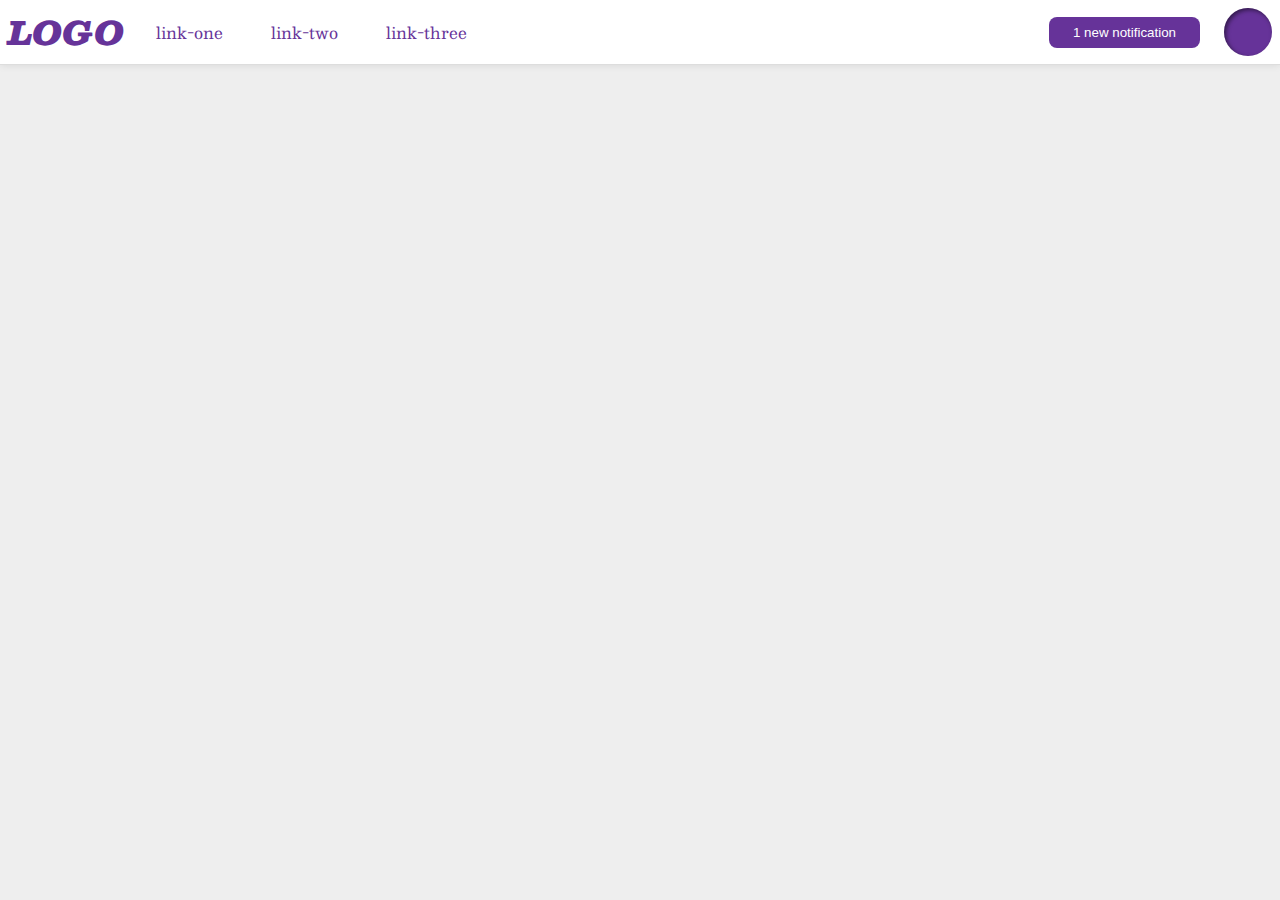
<file: flex/03-flex-header-2/index.html>
<!DOCTYPE html>
<html lang="en">

<head>
  <meta charset="UTF-8">
  <meta http-equiv="X-UA-Compatible" content="IE=edge">
  <meta name="viewport" content="width=device-width, initial-scale=1.0">
  <title>Flex Header 2</title>
  <link rel="stylesheet" href="style.css">
</head>

<body>
  <div class="header">
    <div>
      <div class="logo">
        LOGO
      </div>
      <ul class="links">
        <li><a href="google.com">link-one</a></li>
        <li><a href="google.com">link-two</a></li>
        <li><a href="google.com">link-three</a></li>
      </ul>
    </div>

    <div>
      <button class="notifications">
        1 new notification
      </button>
      <div class="profile-image"></div>
    </div>
  </div>
</body>

</html>
</file>
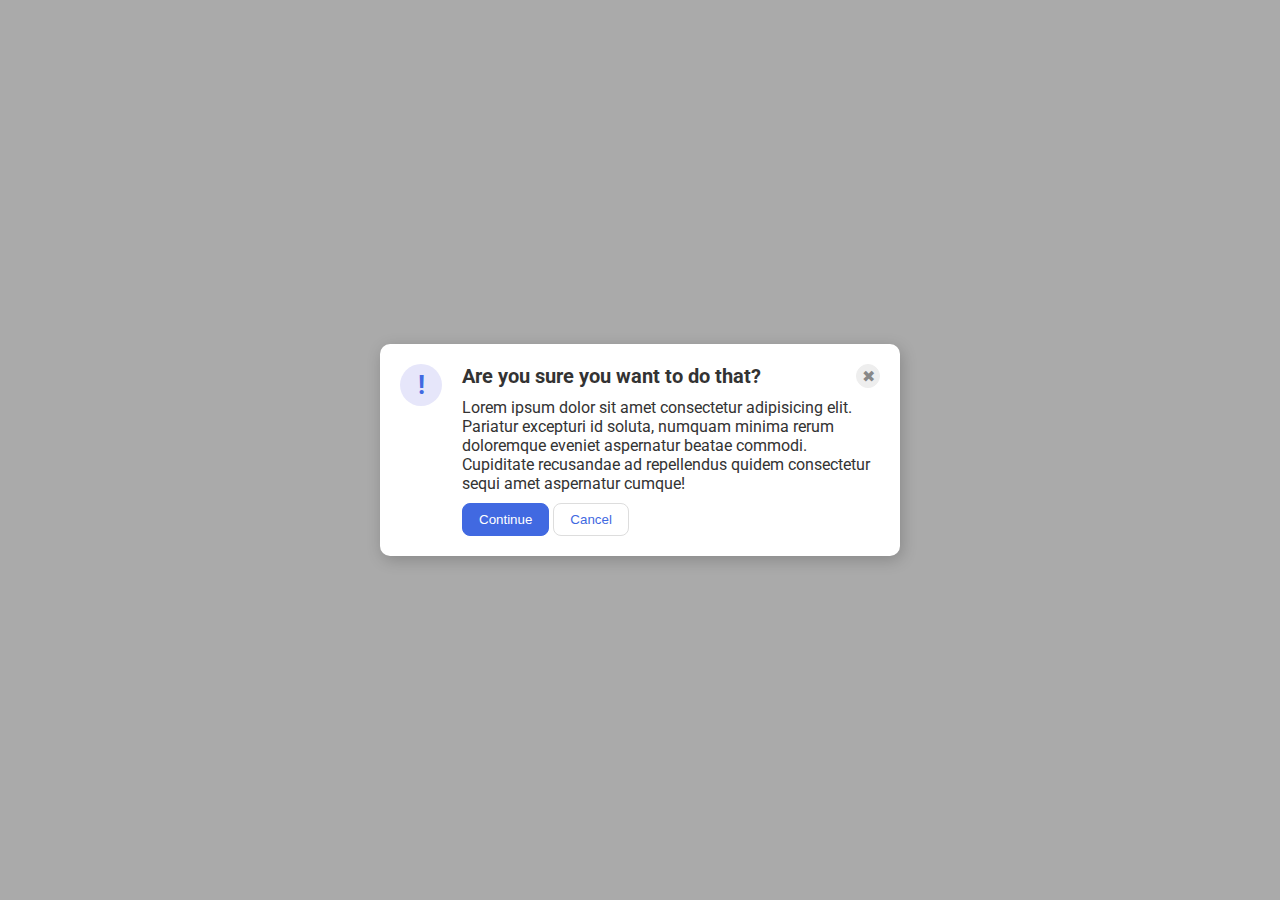
<file: flex/05-flex-modal/index.html>
<!DOCTYPE html>
<html lang="en">
  <head>
    <meta charset="UTF-8">
    <meta http-equiv="X-UA-Compatible" content="IE=edge">
    <meta name="viewport" content="width=device-width, initial-scale=1.0">
    <link rel="stylesheet" href="style.css">
    <title>Modal</title>
  </head>
  <body>
    <div class="modal">
      <div class="icon-container">
        <div class="icon">!</div>
      </div>
      <div class="body-contianer">
        <div class="heading-container">
          <div class="header">Are you sure you want to do that?</div>
          <button class="close-button">✖</button>
        </div>
        <div class="text">Lorem ipsum dolor sit amet consectetur adipisicing elit. Pariatur excepturi id soluta, numquam minima rerum doloremque eveniet aspernatur beatae commodi. Cupiditate recusandae ad repellendus quidem consectetur sequi amet aspernatur cumque!</div>
        <div class="footer-container">
          <button class="continue">Continue</button>
          <button class="cancel">Cancel</button>
        </div>
      </div>
    </div>
  </body>
</html>
</file>
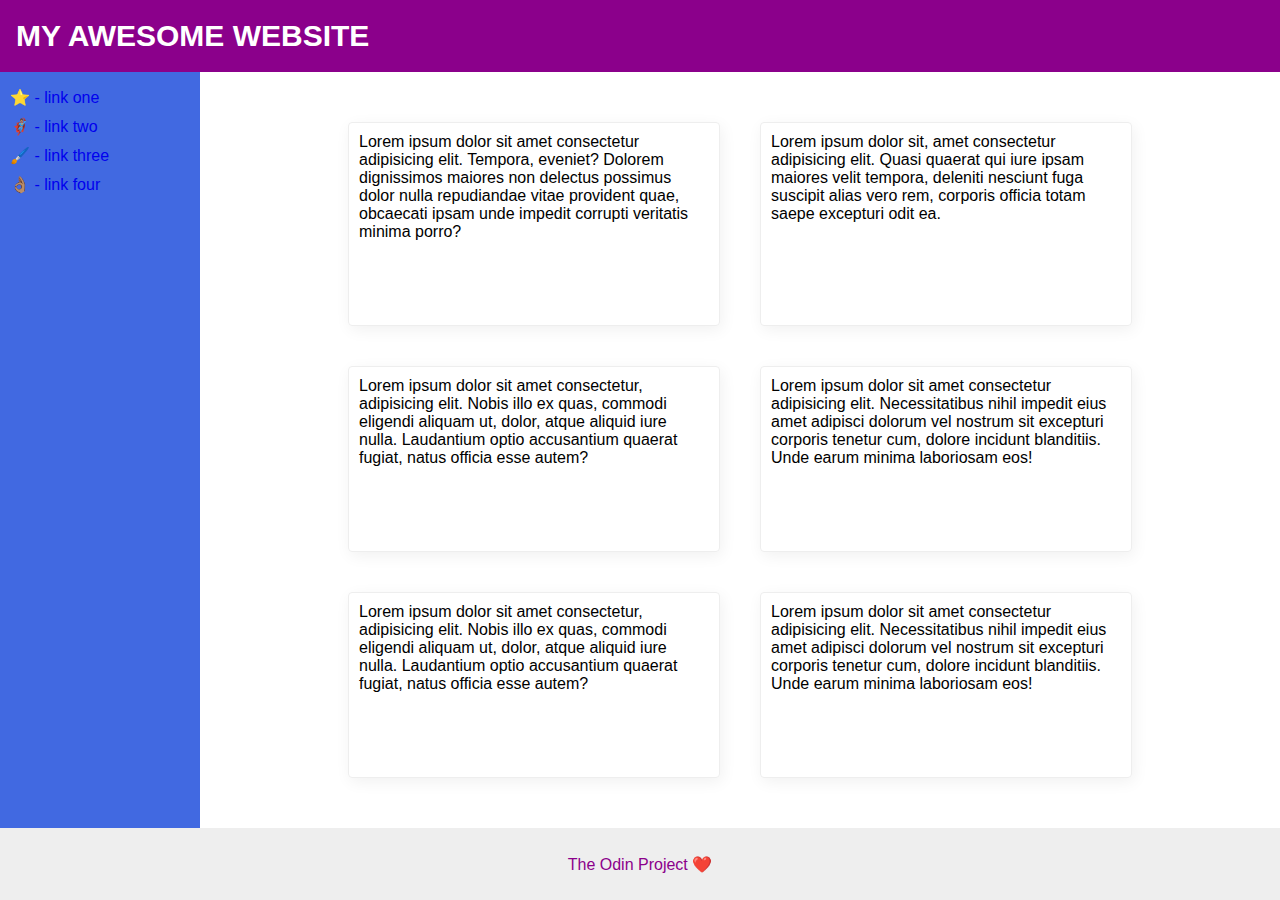
<file: flex/07-flex-layout-2/index.html>
<!DOCTYPE html>
<html lang="en">
  <head>
    <meta charset="UTF-8">
    <meta http-equiv="X-UA-Compatible" content="IE=edge">
    <meta name="viewport" content="width=device-width, initial-scale=1.0">
    <title>The Holy Grail</title>
    <link rel="stylesheet" href="style.css">
  </head>
  <body>
    <div class="header">
      MY AWESOME WEBSITE
    </div>
    
    <div class="container-body">
      <div class="sidebar">
        <ul>
          <li><a href="#">⭐ - link one</a></li>
          <li><a href="#">🦸🏽‍♂️ - link two</a></li>
          <li><a href="#">🖌️ - link three</a></li>
          <li><a href="#">👌🏽 - link four</a></li>
        </ul>
      </div>
      
      <div class="container-card">
        <div class="card">Lorem ipsum dolor sit amet consectetur adipisicing elit. Tempora, eveniet? Dolorem dignissimos maiores non delectus possimus dolor nulla repudiandae vitae provident quae, obcaecati ipsam unde impedit corrupti veritatis minima porro?</div>
        <div class="card">Lorem ipsum dolor sit, amet consectetur adipisicing elit. Quasi quaerat qui iure ipsam maiores velit tempora, deleniti nesciunt fuga suscipit alias vero rem, corporis officia totam saepe excepturi odit ea.</div>
        <div class="card">Lorem ipsum dolor sit amet consectetur, adipisicing elit. Nobis illo ex quas, commodi eligendi aliquam ut, dolor, atque aliquid iure nulla. Laudantium optio accusantium quaerat fugiat, natus officia esse autem?</div>
        <div class="card">Lorem ipsum dolor sit amet consectetur adipisicing elit. Necessitatibus nihil impedit eius amet adipisci dolorum vel nostrum sit excepturi corporis tenetur cum, dolore incidunt blanditiis. Unde earum minima laboriosam eos!</div>
        <div class="card">Lorem ipsum dolor sit amet consectetur, adipisicing elit. Nobis illo ex quas, commodi eligendi aliquam ut, dolor, atque aliquid iure nulla. Laudantium optio accusantium quaerat fugiat, natus officia esse autem?</div>
        <div class="card">Lorem ipsum dolor sit amet consectetur adipisicing elit. Necessitatibus nihil impedit eius amet adipisci dolorum vel nostrum sit excepturi corporis tenetur cum, dolore incidunt blanditiis. Unde earum minima laboriosam eos!</div>
      </div>
      
    </div>
    <div class="footer">
      The Odin Project ❤️
    </div>
  </body>
</html>
</file>
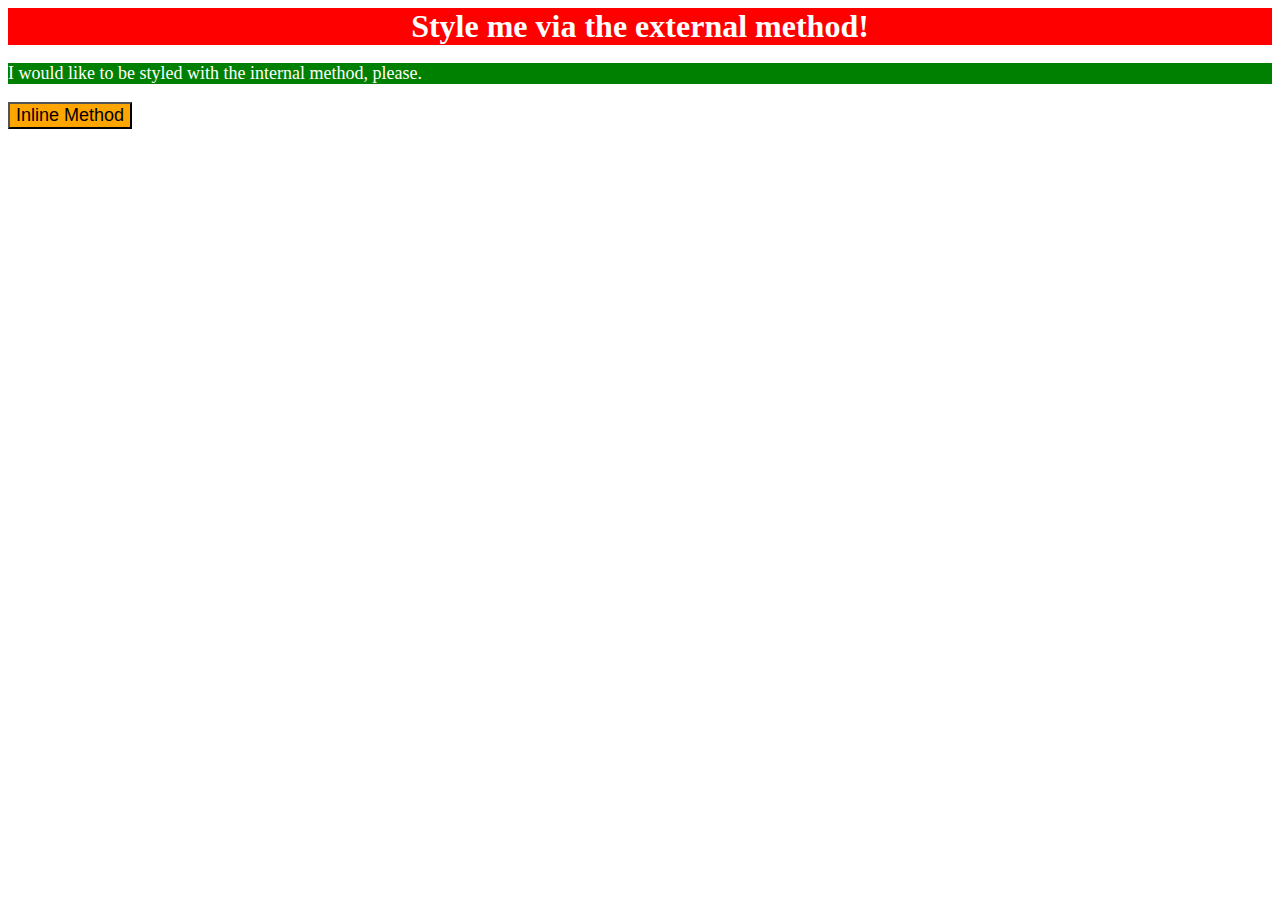
<file: foundations/01-css-methods/index.html>
<!DOCTYPE html>
<html lang="en">
  <head>
    <meta charset="UTF-8">
    <meta http-equiv="X-UA-Compatible" content="IE=edge">
    <meta name="viewport" content="width=device-width, initial-scale=1.0">
    <link rel="stylesheet" href="style.css">
    <title>Methods for Adding CSS</title>

    <style>
      p {
        background-color: green;
        color: white;
        font-size: 18px;
      }
    </style>
  </head>
  <body>
    <div>Style me via the external method!</div>
    <p>I would like to be styled with the internal method, please.</p>
    <button style="background-color: orange; font-size: 18px;">Inline Method</button>
  </body>
</html>
</file>
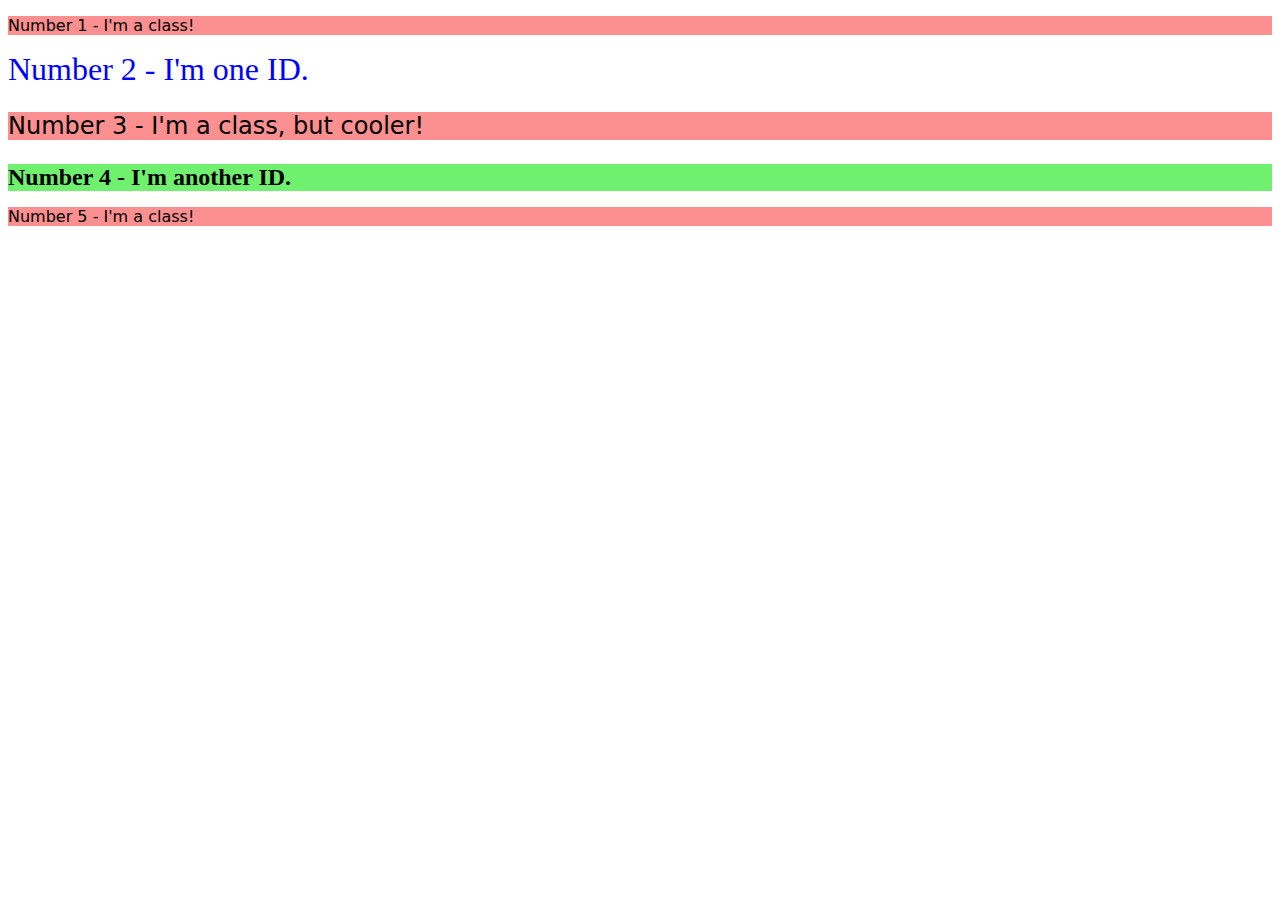
<file: foundations/02-class-id-selectors/index.html>
<!DOCTYPE html>
<html lang="en">
  <head>
    <meta charset="UTF-8">
    <meta http-equiv="X-UA-Compatible" content="IE=edge">
    <meta name="viewport" content="width=device-width, initial-scale=1.0">
    <title>Class and ID Selectors</title>
    <link rel="stylesheet" href="style.css">
  </head>
  <body>
    <p class="odd">Number 1 - I'm a class!</p>
    <div id="secondelement">Number 2 - I'm one ID.</div>
    <p class="odd" id="thirdelement">Number 3 - I'm a class, but cooler!</p>
    <div id="fourthelement">Number 4 - I'm another ID.</div>
    <p class="odd">Number 5 - I'm a class!</p>
  </body>
</html>
</file>
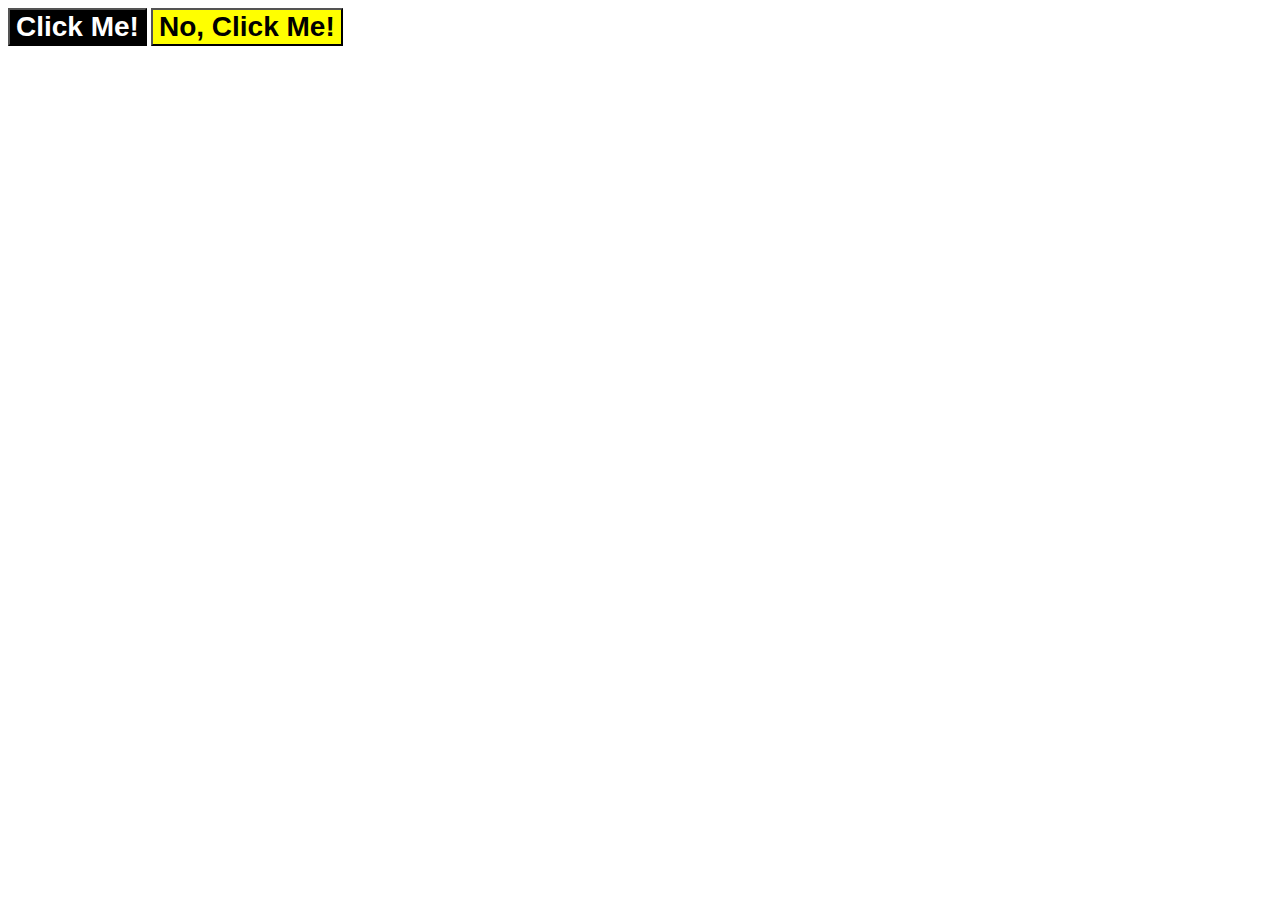
<file: foundations/03-grouping-selectors/index.html>
<!DOCTYPE html>
<html lang="en">
  <head>
    <meta charset="UTF-8">
    <meta http-equiv="X-UA-Compatible" content="IE=edge">
    <meta name="viewport" content="width=device-width, initial-scale=1.0">
    <title>Grouping Selectors</title>
    <link rel="stylesheet" href="style.css">
  </head>
  <body>
    <button class="fontstyle element-one">Click Me!</button>
    <button class="fontstyle element-two">No, Click Me!</button>
  </body>
</html>
</file>
<file: flex/03-flex-header-2/style.css>
/* this is some magical font-importing.  
you'll learn about it later. */
@import url('https://fonts.googleapis.com/css2?family=Besley:ital,wght@0,400;1,900&display=swap');

body {
  margin: 0;
  background: #eee;
  font-family: Besley, serif;
}

.header {
  background: white;
  border-bottom: 1px solid #ddd;
  box-shadow: 0 0 8px rgba(0,0,0,.1);
  display: flex;
  justify-content: space-between;
}

.header > div {
  display: flex;
  justify-content: space-evenly;
  align-items: center;
}

.profile-image {
  background: rebeccapurple;
  box-shadow: inset 2px 2px 4px rgba(0,0,0,.5);
  border-radius: 50%;
  width: 48px;
  height: 48px;
  margin: 8px;
}

.logo {
  color: rebeccapurple;
  font-size: 32px;
  font-weight: 900;
  font-style: italic;
  margin: 0px 16px 0px 8px;
}

button {
  border: none;
  border-radius: 8px;
  background: rebeccapurple;
  color: white;
  padding: 8px 24px;
  margin-right: 16px;
}

a {
  /* this removes the line under our links */
  text-decoration: none;
  color: rebeccapurple;
  margin: 16px;
}

ul {
  list-style-type: none;
  display: flex;
  padding: 0;
  gap: 16px;

}
</file>
<file: flex/05-flex-modal/style.css>
@import url('https://fonts.googleapis.com/css2?family=Roboto:wght@400;700&display=swap');

html, body {
  height: 100%;
}

body {
  font-family: Roboto, sans-serif;
  margin: 0;
  background: #aaa;
  color: #333;
  /* I'll give you this one for free lol */
  display: flex;
  align-items: center;
  justify-content: center;
}

.modal {
  background: white;
  width: 480px;
  border-radius: 10px;
  box-shadow: 2px 4px 16px rgba(0,0,0,.2);
  display: flex;
  padding: 20px;
}

.icon {
  color: royalblue;
  font-size: 26px;
  font-weight: 700;
  background: lavender;
  width: 42px;
  height: 42px;
  border-radius: 50%;
  display: flex;
  align-items: center;
  justify-content: center;
}

.close-button {
  background: #eee;
  border-radius: 50%;
  color: #888;
  font-weight: 400;
  font-size: 16px;
  height: 24px;
  width: 24px;
  display: flex;
  align-items: center;
  justify-content: center;
  border: 1px solid #eee;
  padding: 0;
  margin-left: auto;
  flex-shrink: 0;
}

button {
  cursor: pointer;
  padding: 8px 16px;
  border-radius: 8px;
}

button.continue {
  background: royalblue;
  border: 1px solid royalblue;
  color: white;
}

button.cancel {
  background: white;
  border: 1px solid #ddd;
  color: royalblue;
}

.icon-container {
  margin-right: 20px;
}

.heading-container {
  display: flex;
}

.header {
  font-weight: bold;
  font-size: 20px;
}

.text {
  margin: 10px 0px;
}
</file>
<file: flex/07-flex-layout-2/style.css>
body {
  font-family: -apple-system, BlinkMacSystemFont, 'Segoe UI', Roboto, Oxygen, Ubuntu, Cantarell, 'Open Sans', 'Helvetica Neue', sans-serif;
  margin: 0;
  min-height: 100vh;
  display: flex;
  flex-direction: column;
  /* justify-content: space-between; */
}

.header {
  height: 72px;
  background: darkmagenta;
  color: white;
  display: flex;
  align-items: center;
  font-weight: 800;
  font-size: 30px;
  padding: 0px 16px;
}

.container-body {
  display: flex;
  flex: 1;
}

.container-card {
  display: flex;
  /* align-items: center; */
  justify-content: center;
  gap: 40px;
  flex: 1;
  flex-wrap: wrap;
  padding: 50px;
  
}

.footer {
  height: 72px;
  background: #eee;
  color: darkmagenta;
  display: flex;
  justify-content: center;
  align-items: center;
}

.sidebar {
  width: 300px;
  background: royalblue;
  box-sizing: border-box;
  flex-shrink: 0;  
  width: 200px;
}

a {
  text-decoration: none;
}

li {
  margin: 10px;
  list-style: none;
}

ul {
  padding: 0;
}

.card {
  border: 1px solid #eee;
  box-shadow: 2px 4px 16px rgba(0,0,0,.06);
  border-radius: 4px;
  width: 350px;
  /* height: 350px; */
  padding: 10px;
}
</file>
<file: foundations/01-css-methods/style.css>
div {
    background-color: red;
    color: white;
    font-size: 32px;
    text-align: center;
    font-weight: bold;
}
</file>
<file: foundations/02-class-id-selectors/style.css>
.odd {
    background-color: rgb(252, 143, 143);
    font-family: "Verdana", "DejaVu Sans", sans-serif;
}

#secondelement {
    color: blue;
    font-size: 32px;
} 

#thirdelement {
    font-size: 24px;
}

#fourthelement {
    background-color: rgb(111, 240, 111);
    font-size: 24px;
    font-weight: bold;
}
</file>
<file: foundations/03-grouping-selectors/style.css>
.fontstyle {
    font-weight: bold;
    font-size: 28px;
    font-family: Helvetica, "Times New Roman", sans-serif;
}

.element-one {
    background-color: black;
    color: white;
    font-weight: bold;
}

.element-two {
    background-color: yellow;
}
</file>
